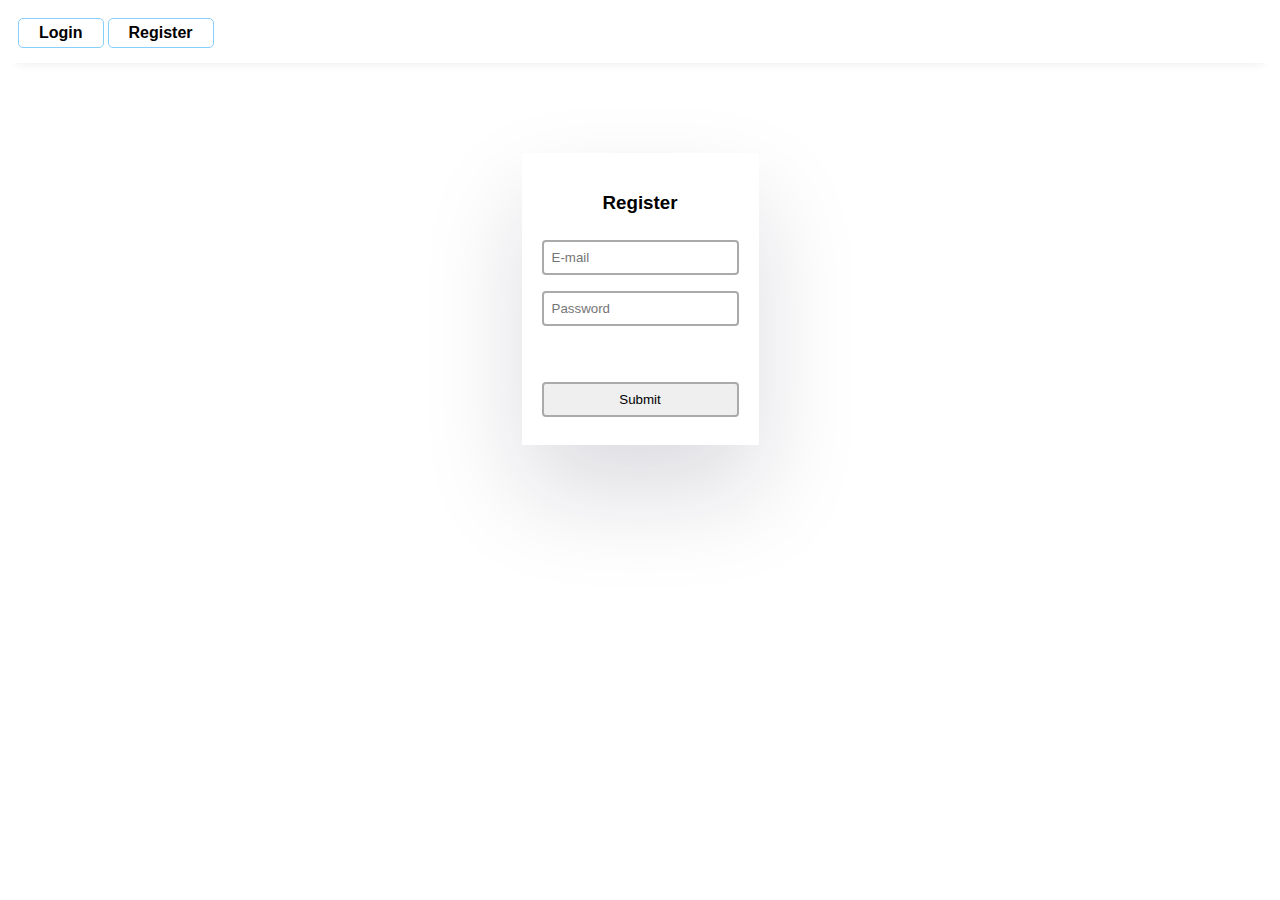
<file: index.html>
<!DOCTYPE html>
<html lang="en">
<head>
    <meta charset="UTF-8">
    <meta http-equiv="X-UA-Compatible" content="IE=edge">
    <meta name="viewport" content="width=device-width, initial-scale=1.0">
    <title>quiz app</title>
</head>
<body>
    <div>
        <a href="pages\login.html">login</a>
        <a href="pages\register.html">Register</a>
    </div>
</body>
</html>
<script>
    location.href = "/pages/register.html"
</script>
</file>
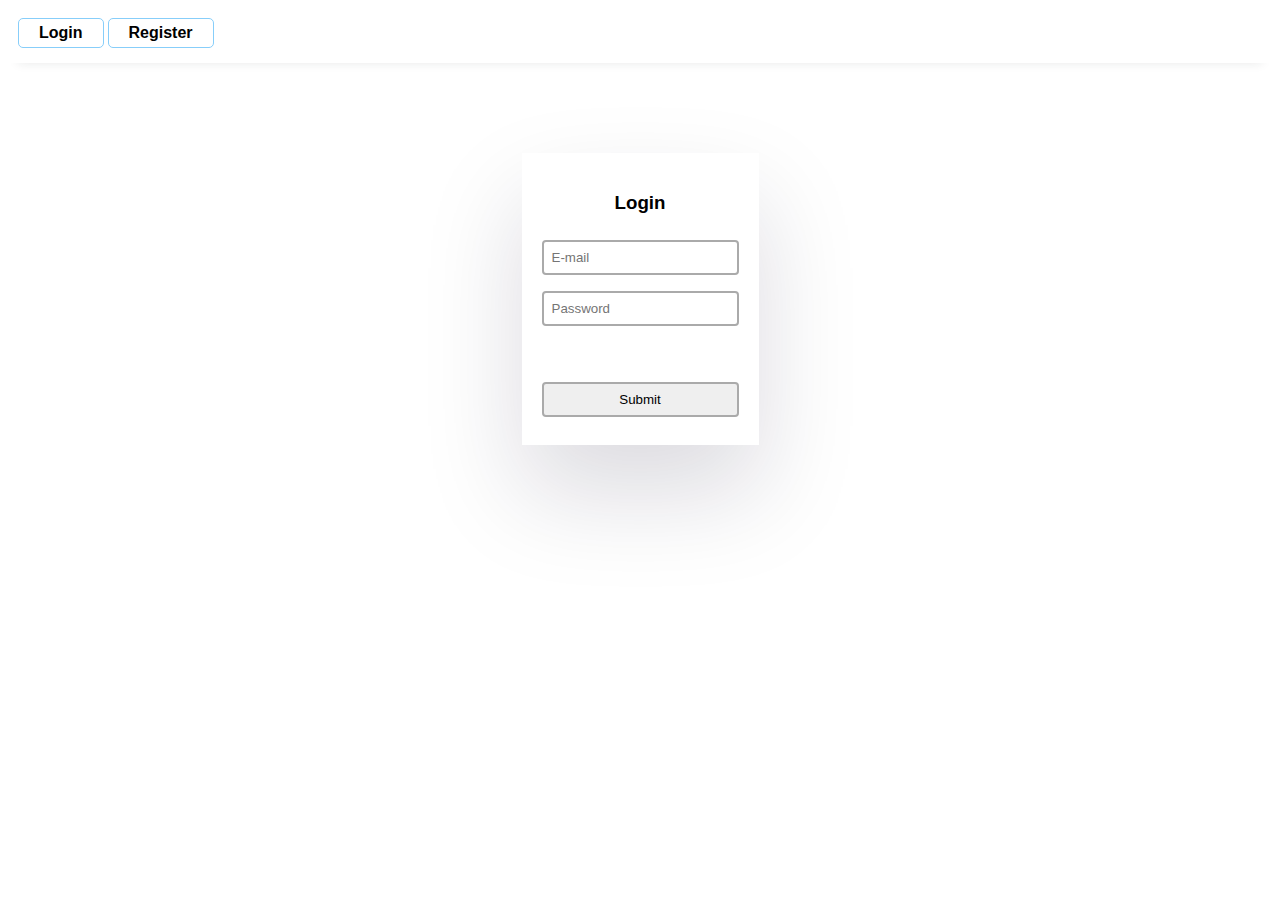
<file: pages/login.html>
<!DOCTYPE html>
<html lang="en">
<head>
    <meta charset="UTF-8">
    <meta http-equiv="X-UA-Compatible" content="IE=edge">
    <meta name="viewport" content="width=device-width, initial-scale=1.0">
    <link rel="stylesheet" href="../styles/login.css">
    <link rel="stylesheet" href="../styles/navbar.css">
    <title>Login page</title>
</head>
<body>
    
    <div class="navbar">
        
    </div>

    <form class="loginform">
        <h3>Login</h3>
        <input id="email" type="email" required placeholder="E-mail"/>
        <input id="password" type="password" required placeholder="Password">
        <p id="alert"></p>
        <input type="submit">
       
    </form>

</body>
</html>
<script src="../scripts/login.js" type="module"></script>
</file>
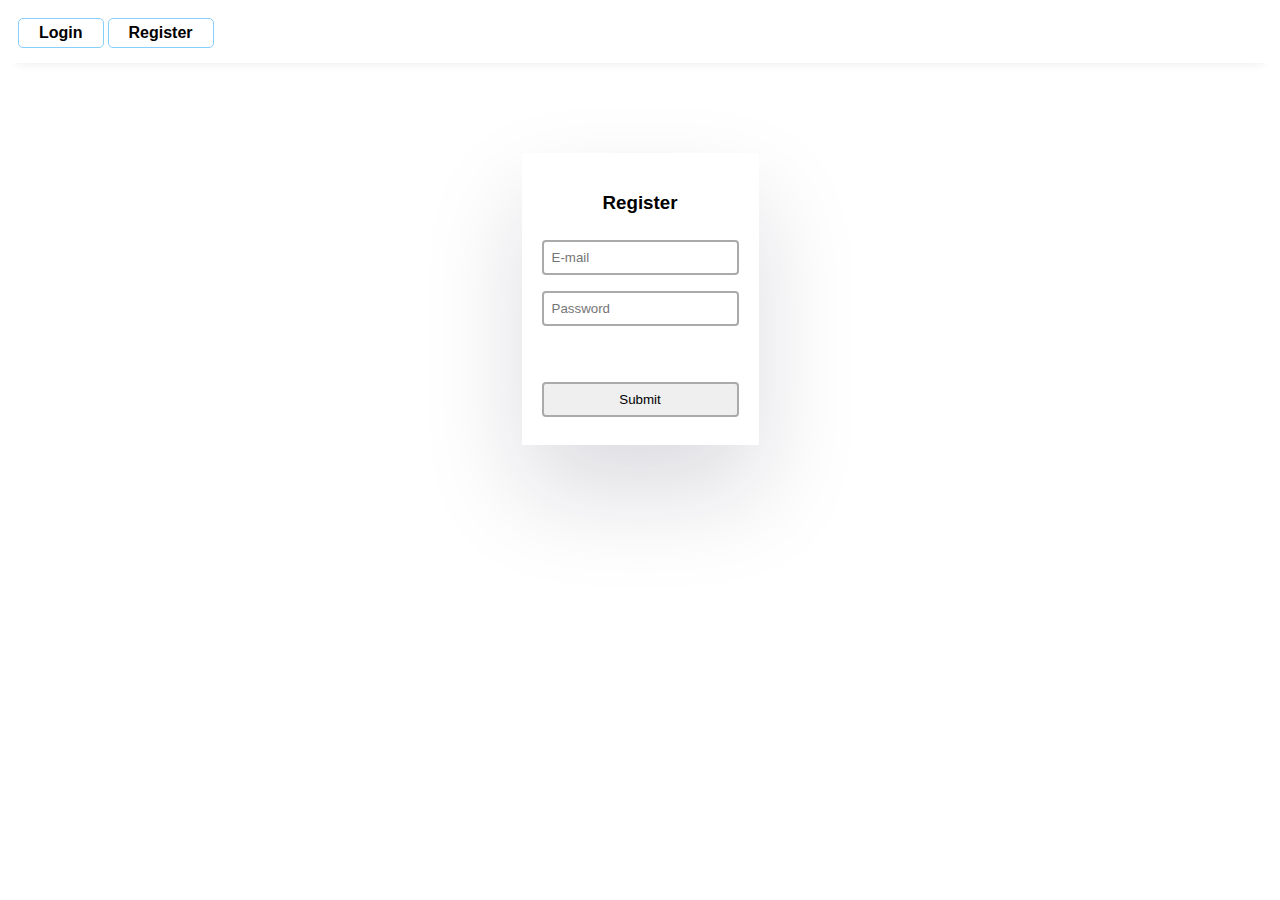
<file: pages/quiz.html>
<!DOCTYPE html>
<html lang="en">
<head>
    <meta charset="UTF-8">
    <meta http-equiv="X-UA-Compatible" content="IE=edge">
    <meta name="viewport" content="width=device-width, initial-scale=1.0">
    <link rel="stylesheet" href="../styles/quiz.css">
    <link rel="stylesheet" href="../styles/navbar.css">
        <title>Quiz</title>
</head>
<body>
    <div class="navbar">
        
    </div>

   <div id="showdiv">
         <h3> Click to Start quiz</h3>
   </div>
   <div id="bottombox">
      <button id="nextbutton">Start Quiz</button>
      <!-- <button id="saveanswer">Save answer</button> -->
   </div>
  
</body>
</html>
<script src="../scripts/quiz.js" type="module"></script>
</file>
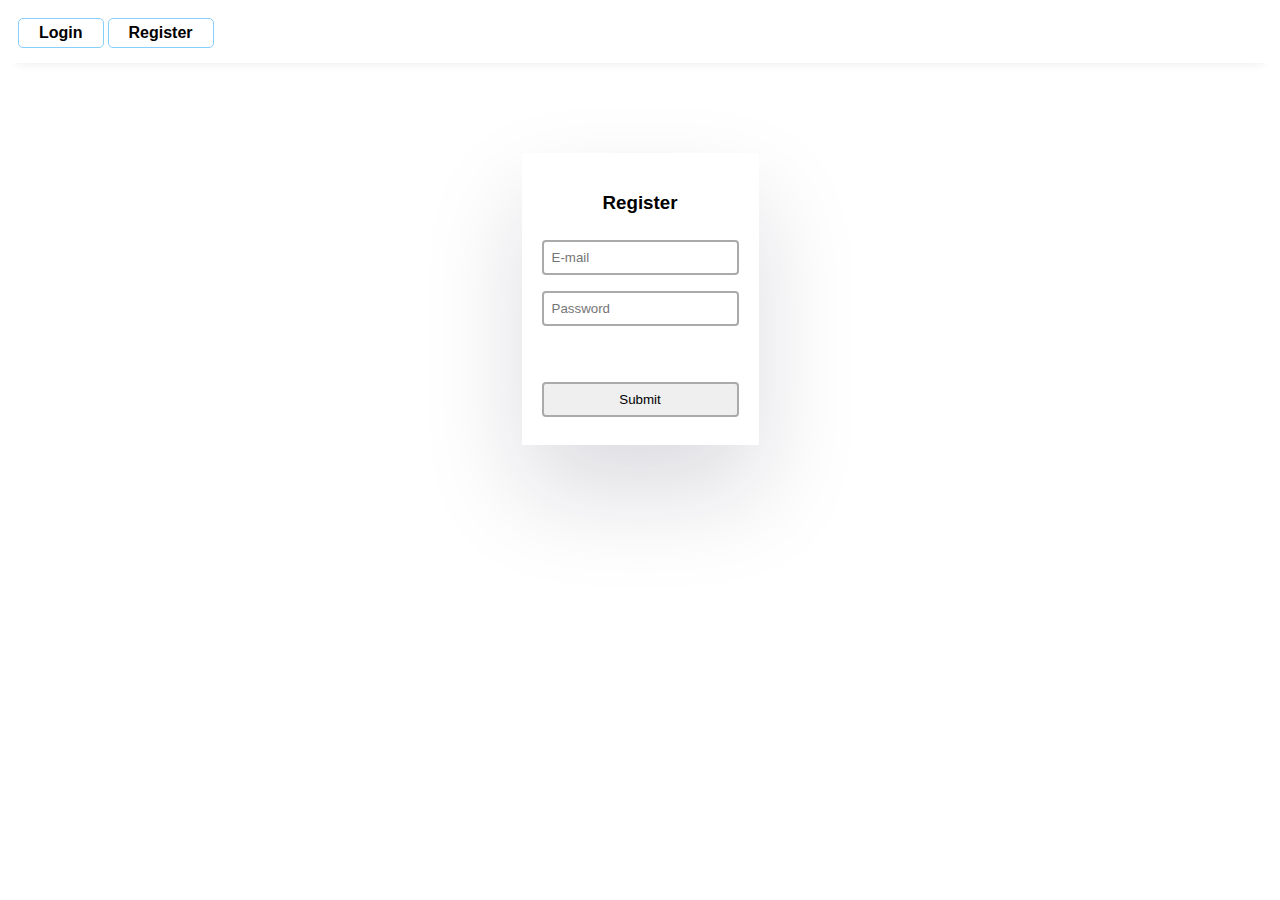
<file: pages/register.html>
<!DOCTYPE html>
<html lang="en">
<head>
    <meta charset="UTF-8">
    <meta http-equiv="X-UA-Compatible" content="IE=edge">
    <meta name="viewport" content="width=device-width, initial-scale=1.0">
    <title>Register Page</title>
    <link rel="stylesheet" href="../styles/registeration.css">
    <link rel="stylesheet" href="../styles/navbar.css">
</head>
<body>

    <div class="navbar">
        
    </div>

    <form class="registerationform">
        <h3>Register</h3>
        <input id="email" type="email" required placeholder="E-mail"/>
        <input id="password" type="password" required placeholder="Password">
        <p id="alert"></p>
        <input type="submit">
    </form>
   
</body>
</html>
<script src="../scripts/register.js" type="module"></script>
</file>
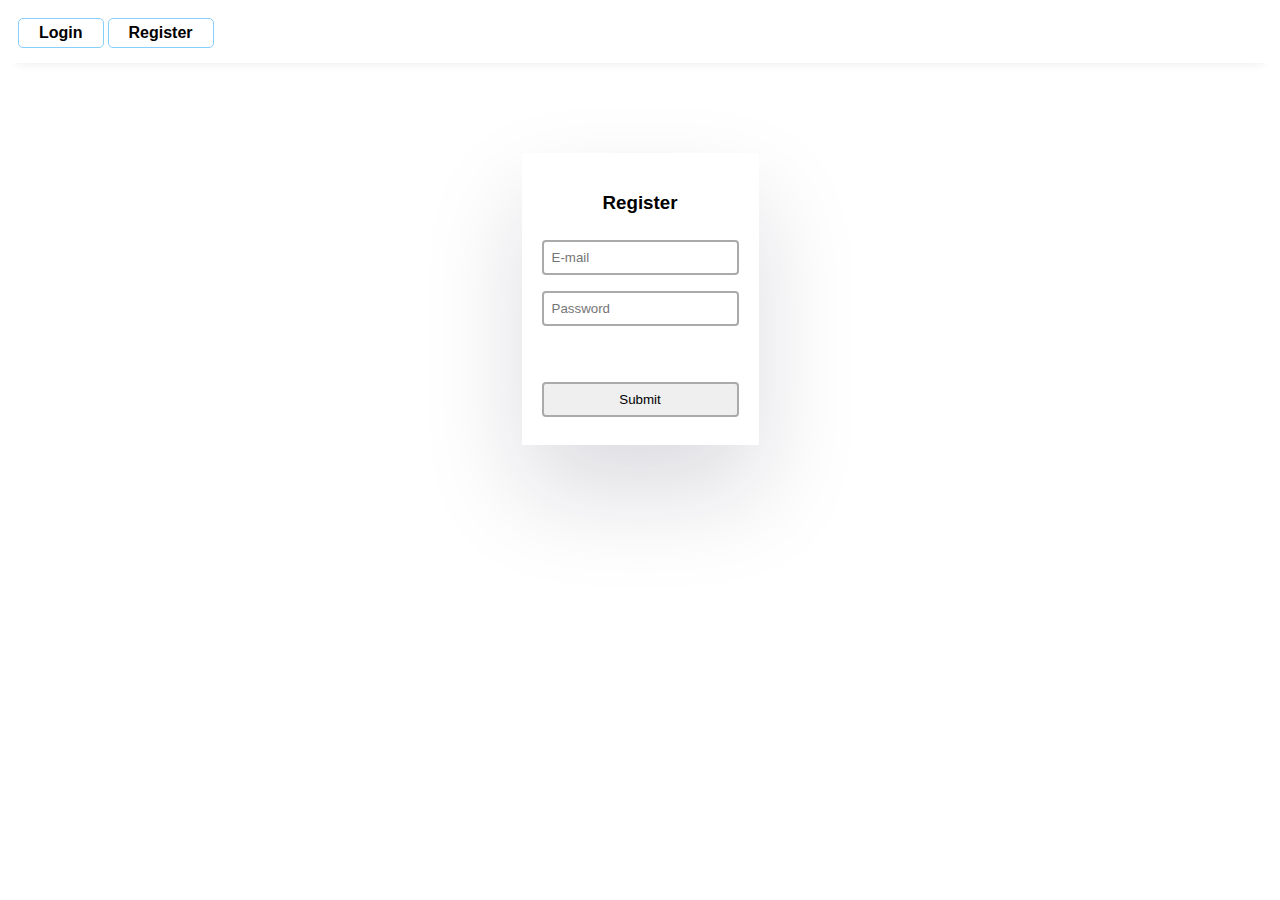
<file: pages/resultpage.html>
<!DOCTYPE html>
<html lang="en">
<head>
    <meta charset="UTF-8">
    <meta http-equiv="X-UA-Compatible" content="IE=edge">
    <meta name="viewport" content="width=device-width, initial-scale=1.0">
    <title>results</title>
    <link rel="stylesheet" href="../styles/resultpage.css">
    <link rel="stylesheet" href="../styles/navbar.css">
</head>
<body>

    <div class="navbar">
        
    </div>
    
    <div class="topbar">
        <h2 class="marginleft">Result : <span id="count"></span></h2>
        <button class="custombutton">Retry</button>
    </div>
    <div id="showresult">

    </div>
    
    
</body>
</html>
<script src="../scripts/resultpage.js" type="module"></script>
</file>
<file: styles/login.css>
*{
    font-family: Arial, Helvetica, sans-serif;
}
.loginform{
    /* background-color: aqua; */
    display: flex;
    flex-direction: column;
    width: fit-content;
    margin: auto;
    margin-top: 10vh;
    align-items: center;
    box-shadow: rgba(17, 12, 46, 0.15) 0px 48px 100px 0px;
    padding: 20px;
}
#alert{
    padding: 4px;
    border-radius: 4px;
}

input{
    width:100%;
    border:2px solid #aaa;
    border-radius:4px;
    margin:8px 0;
    outline:none;
    padding:8px;
    box-sizing:border-box;
    transition:.3s;
  }
  
  input:focus{
    border-color:dodgerBlue;
    box-shadow:0 0 8px 0 dodgerBlue;
  }
</file>
<file: styles/navbar.css>
.containernavbar{
 display: flex;
 flex-direction: row;

}
.navbar{
    box-shadow: rgba(33, 35, 38, 0.1) 0px 10px 10px -10px;
    padding: 10px;
    padding-bottom: 15px;
    display: flex;
    flex-direction: row;
    /* justify-items: end; */
    align-items: end;
}
.linkcontainer{
   padding: 5px;
   border-radius: 5px;
   margin-right: 4px;
   border: 1px solid lightskyblue;
   padding-right: 20px;
   padding-left: 20px;
   
}
a {
    text-decoration: none;
    color: black;
    font-weight: 700;
}
</file>
<file: styles/quiz.css>
*{
    font-family: Arial, Helvetica, sans-serif;
}

#bottombox{
    display: flex;
    flex-direction: row;
    justify-content: center;
    align-items: center;
    margin: auto;
}
#nextbutton{
    display: flex;
    flex-direction: row;
    justify-content: center;
    align-items: center;
    margin: auto;
    background-color: #fc7070;
    padding: 10px;
    border: none;
    border-radius: 10%;
    font-weight: 700;
    color: white;
}
#showdiv{

    display: flex;
    flex-direction: row;
    justify-content: center;
    align-items: center;
    margin: auto;
    margin-top: 10vh;
    margin-bottom: 5vh;
    box-shadow: rgba(0, 0, 0, 0.24) 0px 3px 8px;
    padding: 20px;
    width: 80%;
    
}

#question{
    
}
label, h3{
   font-style: italic;
  
}
input{
    margin-bottom: 20px;
}
</file>
<file: styles/registeration.css>
*{
    font-family: Arial, Helvetica, sans-serif;
}
.registerationform{
    /* background-color: aqua; */
    display: flex;
    flex-direction: column;
    width: fit-content;
    margin: auto;
    margin-top: 10vh;
    align-items: center;
    box-shadow: rgba(17, 12, 46, 0.15) 0px 48px 100px 0px;
    padding: 20px;
}


#alert{
    padding: 4px;
    border-radius: 4px;
}

input{
    width:100%;
    border:2px solid #aaa;
    border-radius:4px;
    margin:8px 0;
    outline:none;
    padding:8px;
    box-sizing:border-box;
    transition:.3s;
  }
  
  input:focus{
    border-color:dodgerBlue;
    box-shadow:0 0 8px 0 dodgerBlue;
  }
</file>
<file: styles/resultpage.css>
*{
    font-family: Arial, Helvetica, sans-serif;
}
.eachresult{
  /* width: fit-content; */
  box-shadow: rgba(100, 100, 111, 0.2) 0px 7px 29px 0px;
  padding: 15px;
  margin: 5px 10%;
  margin-bottom: 10px;
  
}

.rightwronganswercontainer{
   
}

.rightanswer{
   background-color: lightgreen;
   padding: 6px;
   width: fit-content;
   border-radius: 4px;
}

.wronganswer{
    background-color: crimson;
    padding: 6px;
    width: fit-content;
    border-radius: 4px;
}
.showresult{

    display: flex;
    flex-direction: column;
    justify-content: center;
    align-items: center;
}

.custombutton{
    background-color: lightblue;
    padding: 6px;
    width: fit-content;
    border-radius: 4px;
    border: none;
}
</file>
